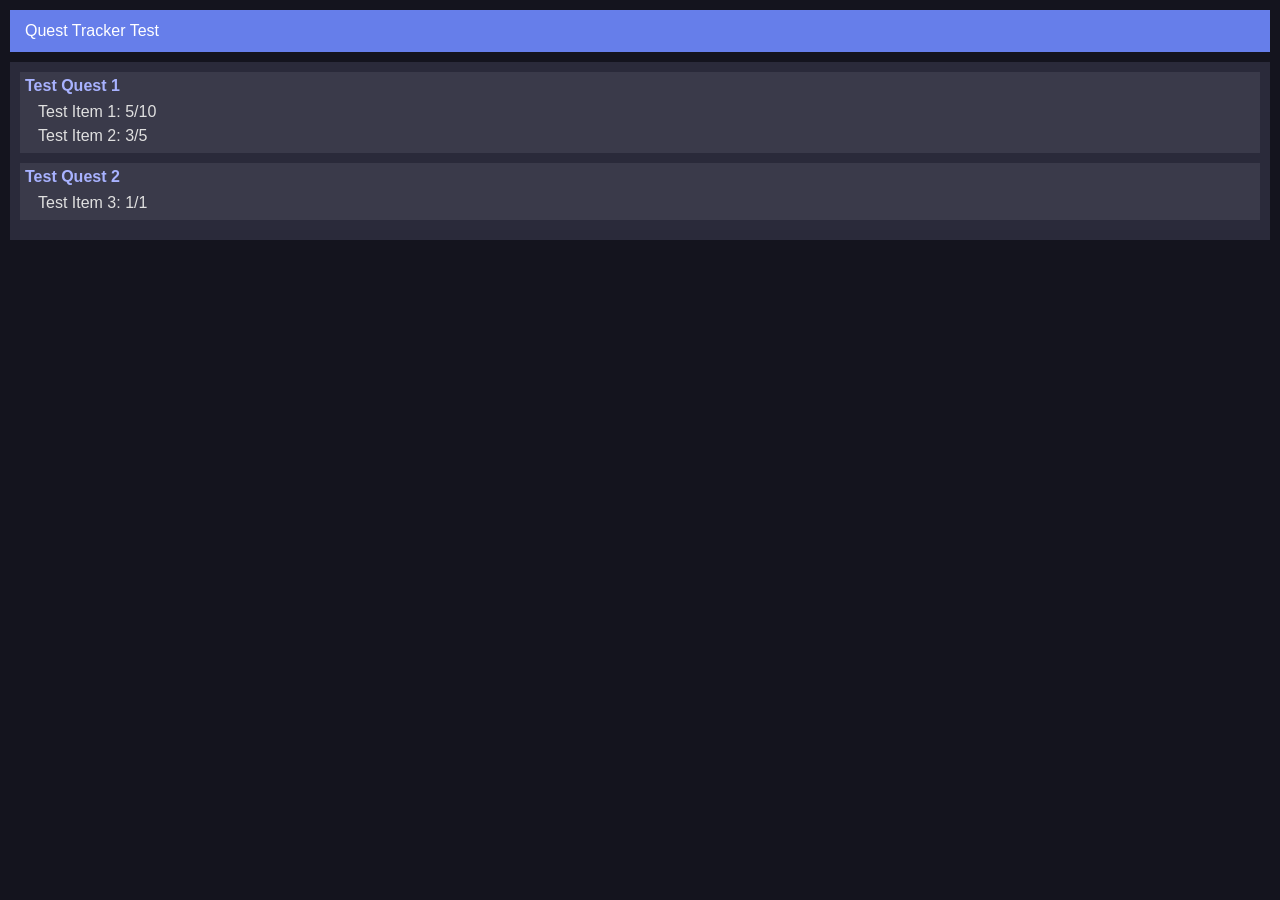
<file: templates/overlay-test.html>
<!DOCTYPE html>
<html lang="en">
<head>
    <meta charset="UTF-8">
    <meta name="viewport" content="width=device-width, initial-scale=1.0">
    <title>Quest Tracker Overlay Test</title>
    <style>
        * {
            margin: 0;
            padding: 0;
            box-sizing: border-box;
        }

        body {
            font-family: Arial, sans-serif;
            background: #14141e;
            color: #ffffff;
            padding: 10px;
        }

        .header {
            background: #667eea;
            padding: 12px 15px;
            margin-bottom: 10px;
        }

        .content {
            padding: 10px;
            background: #2a2a3a;
            color: #ffffff;
        }

        .quest {
            margin-bottom: 10px;
            padding: 5px;
            background: #3a3a4a;
        }

        .quest-name {
            color: #a8b2ff;
            font-weight: bold;
            margin-bottom: 5px;
        }

        .item {
            color: #e0e0e0;
            padding: 3px;
            margin-left: 10px;
        }
    </style>
</head>
<body>
    <div class="header">
        Quest Tracker Test
    </div>

    <div class="content" id="content">
        <div class="quest">
            <div class="quest-name">Test Quest 1</div>
            <div class="item">Test Item 1: 5/10</div>
            <div class="item">Test Item 2: 3/5</div>
        </div>
        <div class="quest">
            <div class="quest-name">Test Quest 2</div>
            <div class="item">Test Item 3: 1/1</div>
        </div>
    </div>

    <script>
        console.log("Overlay test loaded");
        console.log("Content div:", document.getElementById('content'));
        console.log("Content HTML:", document.getElementById('content').innerHTML);
    </script>
</body>
</html>
</file>
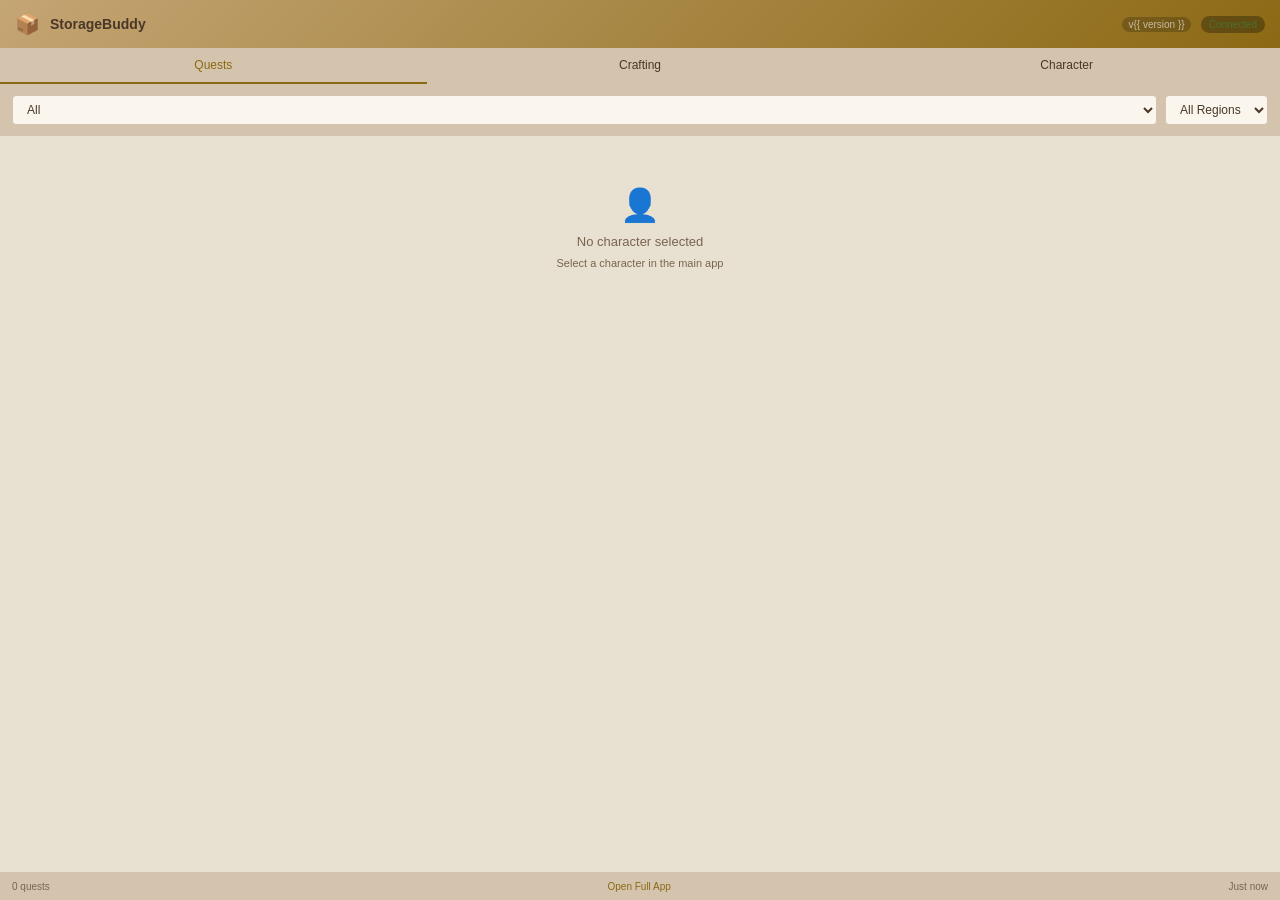
<file: templates/overlay.html>
<!DOCTYPE html>
<html lang="en">
<head>
    <meta charset="UTF-8">
    <meta name="viewport" content="width=device-width, initial-scale=1.0">
    <title>StorageBuddy Overlay</title>
    <link rel="stylesheet" href="/static/themes.css">
    <style>
        * {
            margin: 0;
            padding: 0;
            box-sizing: border-box;
        }

        html, body {
            height: 100%;
            margin: 0;
        }

        body {
            font-family: 'Segoe UI', Tahoma, Geneva, Verdana, sans-serif;
            background: var(--bg-page);
            color: var(--text-primary);
            padding: 0;
            min-width: 320px;
            min-height: 400px;
            display: flex;
            flex-direction: column;
        }

        .container {
            background: var(--bg-page);
            overflow: hidden;
            display: flex;
            flex-direction: column;
            flex: 1;
            min-height: 0;
        }

        .header {
            background: linear-gradient(135deg, var(--bg-gradient-1) 0%, var(--bg-gradient-2) 100%);
            padding: 12px 15px;
            display: flex;
            align-items: center;
            gap: 10px;
            flex-shrink: 0;
        }

        .header-icon {
            font-size: 20px;
        }

        .header-title {
            font-size: 14px;
            font-weight: 600;
            flex: 1;
        }

        .header-version {
            font-size: 10px;
            color: rgba(255, 255, 255, 0.6);
            padding: 2px 6px;
            background: rgba(0, 0, 0, 0.2);
            border-radius: 8px;
        }

        .connection-status {
            font-size: 10px;
            padding: 3px 8px;
            border-radius: 10px;
            background: rgba(0,0,0,0.3);
        }

        .connection-status.connected {
            color: var(--success);
        }

        .connection-status.disconnected {
            color: var(--danger);
        }

        .tabs {
            display: flex;
            background: var(--overlay-controls-bg);
            border-bottom: 1px solid var(--border-color);
            flex-shrink: 0;
        }

        .tab-btn {
            flex: 1;
            padding: 10px;
            background: none;
            border: none;
            color: var(--overlay-tab-text);
            font-size: 12px;
            cursor: pointer;
            transition: all 0.2s;
            border-bottom: 2px solid transparent;
        }

        .tab-btn:hover {
            color: var(--overlay-tab-hover);
            background: var(--overlay-item-bg);
        }

        .tab-btn.active {
            color: var(--accent);
            border-bottom-color: var(--accent);
        }

        .controls {
            padding: 10px 12px;
            background: var(--overlay-controls-bg);
            border-bottom: 1px solid var(--border-color);
            display: flex;
            gap: 8px;
            align-items: center;
            flex-shrink: 0;
        }

        .view-selector {
            flex: 1;
            background: var(--overlay-input-bg);
            border: 1px solid var(--border-color);
            border-radius: 4px;
            color: var(--text-primary);
            padding: 6px 10px;
            font-size: 12px;
            cursor: pointer;
            outline: none;
        }

        .view-selector option {
            background: var(--overlay-input-bg);
            color: var(--text-primary);
        }

        .region-selector {
            background: var(--overlay-input-bg);
            border: 1px solid var(--border-color);
            border-radius: 4px;
            color: var(--text-primary);
            padding: 6px 10px;
            font-size: 12px;
            cursor: pointer;
            outline: none;
            min-width: 100px;
        }

        .region-selector option {
            background: var(--overlay-input-bg);
            color: var(--text-primary);
        }

        .content {
            padding: 10px;
            flex: 1;
            overflow-y: auto;
            background: var(--overlay-content-bg);
            min-height: 0;
        }

        .content::-webkit-scrollbar {
            width: 6px;
        }

        .content::-webkit-scrollbar-track {
            background: var(--overlay-item-bg);
            border-radius: 3px;
        }

        .content::-webkit-scrollbar-thumb {
            background: var(--accent);
            opacity: 0.5;
            border-radius: 3px;
        }

        /* Quest styles */
        .quest-group {
            margin-bottom: 12px;
            background: var(--overlay-item-bg);
            border-radius: 6px;
            padding: 10px;
            border-left: 3px solid var(--accent);
        }

        .quest-group.ready {
            border-left-color: var(--success);
            background: var(--success-light);
        }

        .quest-group.buyable {
            border-left-color: var(--warning);
            background: var(--warning-light);
        }

        .quest-group.needs-favor {
            border-left-color: var(--favor);
            background: var(--favor-light);
        }

        .quest-group.craftable {
            border-left-color: #17a2b8;
            background: rgba(23, 162, 184, 0.1);
        }

        .quest-name {
            font-size: 13px;
            font-weight: 600;
            color: var(--text-secondary);
            margin-bottom: 8px;
        }

        .item-list {
            display: flex;
            flex-direction: column;
            gap: 4px;
        }

        .item {
            display: flex;
            flex-wrap: wrap;
            justify-content: space-between;
            align-items: center;
            padding: 6px 8px;
            background: var(--overlay-item-bg);
            border-radius: 4px;
            font-size: 12px;
        }

        .item.completed {
            background: var(--success-light);
        }

        .item-name {
            flex: 1;
            color: var(--overlay-item-text);
            min-width: 120px;
        }

        .item.completed .item-name {
            color: var(--success);
        }

        .item-progress {
            font-weight: 600;
            color: var(--warning);
            font-size: 11px;
        }

        .item.completed .item-progress {
            color: var(--success);
        }

        .item-details {
            width: 100%;
            font-size: 10px;
            color: var(--accent);
            margin-top: 4px;
            padding-top: 4px;
            border-top: 1px solid var(--border-color);
        }

        .vendor-info {
            color: var(--warning);
            font-size: 10px;
        }

        .vendor-info.needs-favor {
            color: var(--favor);
        }

        .source-info {
            color: var(--accent);
            font-size: 10px;
        }

        .wiki-link {
            color: var(--accent);
            text-decoration: underline;
            margin-left: 4px;
        }

        .wiki-link:hover {
            color: var(--warning);
        }

        .craft-info {
            color: #17a2b8;
            font-size: 10px;
            margin-top: 2px;
        }

        .craft-info.no-skill {
            color: #6c757d;
        }

        /* Recipe/Crafting styles */
        .recipe-group {
            margin-bottom: 10px;
            background: var(--overlay-item-bg);
            border-radius: 6px;
            padding: 10px;
            border-left: 3px solid var(--accent);
        }

        .recipe-group.ready {
            border-left-color: var(--success);
            background: var(--success-light);
        }

        .recipe-group.buyable {
            border-left-color: var(--warning);
            background: var(--warning-light);
        }

        .recipe-group.needs-favor {
            border-left-color: var(--favor);
            background: var(--favor-light);
        }

        .recipe-header {
            display: flex;
            justify-content: space-between;
            align-items: center;
            margin-bottom: 6px;
        }

        .recipe-name {
            font-size: 13px;
            font-weight: 600;
            color: var(--text-secondary);
        }

        .recipe-qty {
            font-size: 11px;
            color: var(--accent);
            background: var(--accent-light);
            padding: 2px 8px;
            border-radius: 10px;
        }

        .recipe-skill {
            font-size: 10px;
            color: var(--text-muted);
        }

        /* Shopping cart styles */
        .shopping-item {
            margin-bottom: 10px;
            background: var(--overlay-item-bg);
            border-radius: 6px;
            padding: 10px;
            border-left: 3px solid var(--accent);
        }

        .shopping-item.buyable {
            border-left-color: var(--warning);
            background: var(--warning-light);
        }

        .shopping-header {
            display: flex;
            justify-content: space-between;
            align-items: center;
            margin-bottom: 6px;
        }

        .shopping-header .item-name {
            font-size: 13px;
            font-weight: 600;
            color: var(--text-secondary);
        }

        .shopping-header .item-progress {
            font-size: 11px;
            color: var(--danger);
            font-weight: 600;
        }

        .item-recipes {
            font-size: 10px;
            color: var(--text-muted);
            margin-top: 4px;
            font-style: italic;
        }

        .shopping-summary {
            display: flex;
            justify-content: space-between;
            align-items: center;
            padding: 8px 12px;
            margin-bottom: 10px;
            background: var(--warning-light);
            border-radius: 6px;
            font-size: 12px;
            font-weight: 600;
            color: var(--warning);
        }

        .shopping-total {
            color: var(--warning);
        }

        /* Empty/Error states */
        .empty-state {
            text-align: center;
            padding: 40px 20px;
            color: var(--text-muted);
            font-size: 13px;
        }

        .empty-state-icon {
            font-size: 32px;
            margin-bottom: 10px;
        }

        .empty-state-hint {
            font-size: 11px;
            margin-top: 8px;
            color: var(--text-muted);
        }

        .error-state {
            text-align: center;
            padding: 30px 20px;
            color: var(--danger);
            font-size: 12px;
            line-height: 1.5;
        }

        /* Character panel styles */
        .character-header {
            padding: 10px;
            background: var(--overlay-item-bg);
            border-radius: 6px;
            margin-bottom: 10px;
            text-align: center;
        }

        .character-name {
            font-size: 16px;
            font-weight: 600;
            color: var(--text-secondary);
        }

        .section-header {
            font-size: 12px;
            font-weight: 600;
            color: var(--accent);
            padding: 8px 10px;
            background: var(--overlay-item-bg);
            border-radius: 6px 6px 0 0;
            margin-top: 10px;
            display: flex;
            justify-content: space-between;
            align-items: center;
        }

        .section-header:first-child {
            margin-top: 0;
        }

        .section-count {
            font-size: 10px;
            color: var(--text-muted);
            font-weight: normal;
        }

        .skill-list, .favor-list {
            background: var(--overlay-item-bg);
            border-radius: 0 0 6px 6px;
            padding: 6px;
        }

        .skill-item, .favor-item {
            display: flex;
            justify-content: space-between;
            align-items: center;
            padding: 6px 8px;
            border-radius: 4px;
            font-size: 12px;
        }

        .skill-item:hover, .favor-item:hover {
            background: var(--overlay-content-bg);
        }

        .skill-name, .favor-npc {
            color: var(--overlay-item-text);
            flex: 1;
        }

        .skill-level {
            font-weight: 600;
            color: var(--accent);
            min-width: 40px;
            text-align: right;
        }

        .skill-level .bonus {
            color: var(--success);
            font-size: 10px;
        }

        .favor-level {
            font-weight: 600;
            font-size: 11px;
            padding: 2px 8px;
            border-radius: 10px;
            text-align: center;
            min-width: 80px;
        }

        .favor-level.neutral { background: var(--overlay-content-bg); color: var(--text-muted); }
        .favor-level.comfortable { background: #e8f5e9; color: #2e7d32; }
        .favor-level.friends { background: #e3f2fd; color: #1565c0; }
        .favor-level.close-friends { background: #e1f5fe; color: #0277bd; }
        .favor-level.best-friends { background: #f3e5f5; color: #7b1fa2; }
        .favor-level.like-family { background: #fce4ec; color: #c2185b; }
        .favor-level.soul-mates { background: #fff3e0; color: #e65100; }

        /* Dark theme favor colors */
        [data-theme="dark"] .favor-level.comfortable { background: rgba(76, 175, 80, 0.2); color: #81c784; }
        [data-theme="dark"] .favor-level.friends { background: rgba(33, 150, 243, 0.2); color: #64b5f6; }
        [data-theme="dark"] .favor-level.close-friends { background: rgba(3, 169, 244, 0.2); color: #4fc3f7; }
        [data-theme="dark"] .favor-level.best-friends { background: rgba(156, 39, 176, 0.2); color: #ba68c8; }
        [data-theme="dark"] .favor-level.like-family { background: rgba(233, 30, 99, 0.2); color: #f06292; }
        [data-theme="dark"] .favor-level.soul-mates { background: rgba(255, 152, 0, 0.2); color: #ffb74d; }

        /* High contrast accessibility theme */
        [data-theme="high-contrast"] .favor-level.comfortable { background: #003300; color: #00ff00; border: 1px solid #00ff00; }
        [data-theme="high-contrast"] .favor-level.friends { background: #001144; color: #00aaff; border: 1px solid #00aaff; }
        [data-theme="high-contrast"] .favor-level.close-friends { background: #002255; color: #00ccff; border: 1px solid #00ccff; }
        [data-theme="high-contrast"] .favor-level.best-friends { background: #330044; color: #ff66ff; border: 1px solid #ff66ff; }
        [data-theme="high-contrast"] .favor-level.like-family { background: #440022; color: #ff88aa; border: 1px solid #ff88aa; }
        [data-theme="high-contrast"] .favor-level.soul-mates { background: #442200; color: #ffaa00; border: 1px solid #ffaa00; }

        [data-theme="high-contrast"] .quest-item,
        [data-theme="high-contrast"] .recipe-item,
        [data-theme="high-contrast"] .material-item {
            font-weight: 600;
            border: 2px solid var(--border-color);
            font-size: 13px;
        }

        [data-theme="high-contrast"] .quest-name {
            font-weight: 700;
            font-size: 14px;
        }

        [data-theme="high-contrast"] .tab-btn {
            font-weight: 700;
            border: 2px solid var(--border-color);
        }

        [data-theme="high-contrast"] .tab-btn.active {
            border-color: #ffff00;
        }

        [data-theme="high-contrast"] .status-have { color: #00ff00 !important; }
        [data-theme="high-contrast"] .status-buy { color: #ffaa00 !important; }
        [data-theme="high-contrast"] .status-favor { color: #ff66ff !important; }
        [data-theme="high-contrast"] .status-gather { color: #00ccff !important; }

        .search-box {
            width: 100%;
            background: var(--overlay-input-bg);
            border: 1px solid var(--border-color);
            border-radius: 4px;
            color: var(--text-primary);
            padding: 6px 10px;
            font-size: 12px;
            outline: none;
        }

        .search-box::placeholder {
            color: var(--text-muted);
        }

        .status-bar {
            padding: 8px 12px;
            background: var(--overlay-controls-bg);
            border-top: 1px solid var(--border-color);
            font-size: 10px;
            color: var(--text-muted);
            display: flex;
            justify-content: space-between;
            flex-shrink: 0;
        }

        .open-app-link {
            color: var(--accent);
            text-decoration: none;
            cursor: pointer;
        }

        .open-app-link:hover {
            text-decoration: underline;
        }

        /* Tooltip styles */
        .quest-group {
            position: relative;
        }

        .quest-tooltip {
            display: none;
            position: absolute;
            z-index: 1000;
            background: var(--bg-card);
            border: 1px solid var(--border-color);
            border-radius: 6px;
            padding: 10px 12px;
            box-shadow: 0 4px 12px rgba(0, 0, 0, 0.3);
            font-size: 11px;
            line-height: 1.5;
            max-width: 350px;
            min-width: 200px;
            left: 0;
            top: 100%;
            margin-top: 4px;
        }

        .quest-group:hover .quest-tooltip {
            display: block;
        }

        .tooltip-section {
            margin-bottom: 6px;
        }

        .tooltip-section:last-child {
            margin-bottom: 0;
        }

        .tooltip-label {
            font-weight: 600;
            color: var(--text-secondary);
            margin-bottom: 2px;
        }

        .tooltip-value {
            color: var(--text-primary);
        }

        .tooltip-locations {
            color: var(--accent);
        }

        .tooltip-status {
            padding: 4px 8px;
            border-radius: 4px;
            display: inline-block;
        }

        .tooltip-status.ready {
            background: var(--success-light);
            color: var(--success);
        }

        .tooltip-status.buyable {
            background: var(--warning-light);
            color: var(--warning);
        }

        .tooltip-status.needs-favor {
            background: var(--favor-light);
            color: var(--favor);
        }

        .tooltip-status.gathering {
            background: var(--overlay-item-bg);
            color: var(--text-muted);
        }
    </style>
</head>
<body>
    <div class="container">
        <div class="header">
            <span class="header-icon">📦</span>
            <span class="header-title">StorageBuddy</span>
            <span class="header-version">v{{ version }}</span>
            <span class="connection-status" id="connectionStatus">Connected</span>
        </div>

        <div class="tabs">
            <button class="tab-btn active" id="questsTab" data-tab="quests">Quests</button>
            <button class="tab-btn" id="craftingTab" data-tab="crafting">Crafting</button>
            <button class="tab-btn" id="characterTab" data-tab="character">Character</button>
        </div>

        <div class="controls" id="questControls">
            <select class="view-selector" id="viewSelector">
                <option value="all">All</option>
                <option value="ready">Ready</option>
                <option value="pinned">Pinned</option>
            </select>
            <select class="region-selector" id="regionSelector">
                <option value="">All Regions</option>
            </select>
        </div>

        <div class="controls" id="craftingControls" style="display: none;">
            <select class="view-selector" id="craftingViewSelector">
                <option value="pinned">Pinned</option>
                <option value="ready">Ready</option>
            </select>
        </div>

        <div class="controls" id="characterControls" style="display: none;">
            <select class="view-selector" id="characterViewSelector">
                <option value="skills">Skills</option>
                <option value="favor">NPC Favor</option>
                <option value="both">Both</option>
            </select>
            <input type="text" class="search-box" id="characterSearch" placeholder="Search...">
        </div>

        <div class="content" id="content">
            <div class="empty-state">
                <div class="empty-state-icon">📋</div>
                <p>Loading...</p>
            </div>
        </div>

        <div class="status-bar">
            <span id="itemCount">0 items</span>
            <a href="/" target="_blank" class="open-app-link">Open Full App</a>
            <span id="lastUpdate">Just now</span>
        </div>
    </div>

    <script>
        // Storage icon utility
        function getStorageIcon(location) {
            const loc = location.toLowerCase();
            if (loc.includes('dream')) return '💤';
            if (loc.includes('saddlebag')) return '🎒';
            if (loc.includes('community')) return '🏠';
            return '🏦';
        }

        function getStorageShortName(location) {
            const loc = location.toLowerCase();
            if (loc.includes('saddlebag')) return 'Saddlebag';
            if (loc.includes('dream')) return 'Dream';
            if (loc.includes('community')) return 'Community';
            return location;
        }

        // Format storage location with character name, bolding active character
        function formatLocationWithCharacter(location, count, activeChar) {
            // Parse "CharName: Location" format
            const colonIndex = location.indexOf(': ');
            if (colonIndex === -1) {
                // No character prefix, just return as-is
                const icon = getStorageIcon(location);
                return `${icon} ${location}: ${count}`;
            }

            const charName = location.substring(0, colonIndex);
            const locName = location.substring(colonIndex + 2);
            const icon = getStorageIcon(locName);

            // Bold the active character's entries
            if (activeChar && charName === activeChar) {
                return `${icon} <strong>${charName}</strong>: ${count}`;
            } else {
                return `${icon} ${charName}: ${count}`;
            }
        }

        // Generate tooltip HTML for a quest
        function generateQuestTooltip(quest, isCompletable, isPurchasable, needsFavor) {
            let tooltipHtml = '';

            // Status section
            let statusClass = 'gathering';
            let statusText = 'Gathering items...';
            if (isCompletable) {
                statusClass = 'ready';
                statusText = '✓ Ready to turn in';
            } else if (isPurchasable) {
                statusClass = 'buyable';
                statusText = '🛒 Can purchase items';
            } else if (needsFavor) {
                statusClass = 'needs-favor';
                statusText = '⭐ Needs more favor';
            }
            tooltipHtml += `<div class="tooltip-section"><span class="tooltip-status ${statusClass}">${statusText}</span></div>`;

            // Turn-in NPC
            if (quest.turn_in_npc) {
                tooltipHtml += `<div class="tooltip-section"><div class="tooltip-label">Turn in to:</div><div class="tooltip-value">📍 ${escapeHtml(quest.turn_in_npc)} (${escapeHtml(quest.location)})</div></div>`;
            }

            // Item locations summary
            const locationSummary = [];
            for (const item of quest.items) {
                if (item.storage_locations && Object.keys(item.storage_locations).length > 0) {
                    for (const [loc, count] of Object.entries(item.storage_locations)) {
                        locationSummary.push(`${loc} (${count})`);
                    }
                }
            }
            if (locationSummary.length > 0) {
                tooltipHtml += `<div class="tooltip-section"><div class="tooltip-label">Retrieve from:</div><div class="tooltip-locations">${locationSummary.join(', ')}</div></div>`;
            }

            return tooltipHtml;
        }

        // Aggregate materials across recipes (shared by pinned and ready views)
        function aggregateMaterials(recipes) {
            const aggregated = {};
            for (const recipe of recipes) {
                for (const mat of recipe.materials) {
                    if (!aggregated[mat.name]) {
                        aggregated[mat.name] = {
                            name: mat.name,
                            need: 0,
                            have: 0,
                            in_inventory: mat.in_inventory || 0,
                            in_storage: mat.in_storage || 0,
                            storage_locations: mat.storage_locations || {},
                            vendor_info: mat.vendor_info,
                            needs_favor: mat.needs_favor,
                            recipes: []
                        };
                    }
                    aggregated[mat.name].need += mat.need;
                    const totalHave = (mat.in_inventory || 0) + (mat.in_storage || 0);
                    aggregated[mat.name].have = totalHave;
                    aggregated[mat.name].recipes.push(`${recipe.name} (×${recipe.quantity})`);
                }
            }
            return aggregated;
        }

        // Theme Management - synced with main page
        function loadTheme() {
            const savedTheme = localStorage.getItem('storagebuddy-theme') || 'sepia';
            document.documentElement.setAttribute('data-theme', savedTheme);
        }

        // Sync theme from main window via storage event (replaces polling)
        function syncTheme() {
            const savedTheme = localStorage.getItem('storagebuddy-theme') || 'sepia';
            if (document.documentElement.getAttribute('data-theme') !== savedTheme) {
                document.documentElement.setAttribute('data-theme', savedTheme);
            }
        }

        // Sync pinned quests from main window
        function syncPinnedQuests() {
            const savedPinned = JSON.parse(localStorage.getItem('pinnedQuests') || '[]');
            const newPinned = new Set(savedPinned);
            // Check if pinned quests changed
            if (newPinned.size !== pinnedQuests.size || [...newPinned].some(q => !pinnedQuests.has(q))) {
                pinnedQuests = newPinned;
                if (currentTab === 'quests' && currentView === 'pinned') {
                    renderFilteredQuests();
                }
            }
        }

        // Load theme immediately
        loadTheme();

        // Use storage event listener instead of polling (fires when another tab changes localStorage)
        window.addEventListener('storage', (e) => {
            if (e.key === 'storagebuddy-theme') {
                syncTheme();
            } else if (e.key === 'pinnedQuests') {
                syncPinnedQuests();
            } else if (e.key === 'pinnedRecipes') {
                // Trigger data reload when recipes are pinned/unpinned
                loadData();
            } else if (e.key === 'storagebuddy-character') {
                // Sync character selection from main page
                selectedCharacter = e.newValue || null;
                loadData();
            }
        });

        let currentTab = 'quests';
        let currentView = 'all';
        let currentRegion = '';
        let craftingView = 'pinned';  // Default to 'pinned' to match first dropdown option
        let characterView = 'skills';
        let characterSearch = '';
        let lastUpdateTime = Date.now();
        let isConnected = true;
        let allQuests = [];
        let allRecipes = [];
        let characterData = null;
        // Pinned quests - synced from main window
        let pinnedQuests = new Set(JSON.parse(localStorage.getItem('pinnedQuests') || '[]'));
        // Selected character - synced from main window
        let selectedCharacter = localStorage.getItem('storagebuddy-character') || null;

        // Load saved preferences from localStorage
        const savedPrefs = JSON.parse(localStorage.getItem('overlayPrefs') || '{}');
        if (savedPrefs.tab) currentTab = savedPrefs.tab;
        if (savedPrefs.view) currentView = savedPrefs.view;
        if (savedPrefs.region) currentRegion = savedPrefs.region;
        if (savedPrefs.craftingView) craftingView = savedPrefs.craftingView;
        if (savedPrefs.characterView) characterView = savedPrefs.characterView;

        function savePrefs() {
            localStorage.setItem('overlayPrefs', JSON.stringify({
                tab: currentTab,
                view: currentView,
                region: currentRegion,
                craftingView: craftingView,
                characterView: characterView
            }));
        }

        // Tab switching
        document.querySelectorAll('.tab-btn').forEach(btn => {
            btn.addEventListener('click', (e) => {
                const tab = e.target.dataset.tab;
                switchTab(tab);
                savePrefs();
            });
        });

        function switchTab(tab) {
            currentTab = tab;

            document.querySelectorAll('.tab-btn').forEach(btn => {
                btn.classList.toggle('active', btn.dataset.tab === tab);
            });

            document.getElementById('questControls').style.display = tab === 'quests' ? 'flex' : 'none';
            document.getElementById('craftingControls').style.display = tab === 'crafting' ? 'flex' : 'none';
            document.getElementById('characterControls').style.display = tab === 'character' ? 'flex' : 'none';

            loadData();
        }

        // View selector change
        document.getElementById('viewSelector').addEventListener('change', (e) => {
            currentView = e.target.value;
            savePrefs();
            loadData();
        });

        // Region selector change
        document.getElementById('regionSelector').addEventListener('change', (e) => {
            currentRegion = e.target.value;
            savePrefs();
            renderFilteredQuests();
        });

        // Crafting view selector change
        document.getElementById('craftingViewSelector').addEventListener('change', (e) => {
            craftingView = e.target.value;
            savePrefs();
            // Must reload data since pinned and ready use different API endpoints
            loadCraftingData();
        });

        // Character view selector change
        document.getElementById('characterViewSelector').addEventListener('change', (e) => {
            characterView = e.target.value;
            savePrefs();
            renderCharacterView();
        });

        // Character search input
        document.getElementById('characterSearch').addEventListener('input', (e) => {
            characterSearch = e.target.value.toLowerCase();
            renderCharacterView();
        });

        // HTML entity map for escapeHtml (avoids creating DOM element per call)
        const _htmlEscapeMap = {
            '&': '&amp;',
            '<': '&lt;',
            '>': '&gt;',
            '"': '&quot;',
            "'": '&#39;'
        };
        const _htmlEscapeRegex = /[&<>"']/g;

        function escapeHtml(text) {
            if (typeof text !== 'string') return '';
            return text.replace(_htmlEscapeRegex, char => _htmlEscapeMap[char]);
        }

        function updateRegionSelector(quests) {
            const regionSelector = document.getElementById('regionSelector');
            const regions = [...new Set(quests.map(q => q.location).filter(Boolean))].sort();

            const currentSelection = regionSelector.value;

            regionSelector.innerHTML = '<option value="">All Regions</option>';
            regions.forEach(region => {
                const option = document.createElement('option');
                option.value = region;
                option.textContent = region;
                regionSelector.appendChild(option);
            });

            if (currentRegion && regions.includes(currentRegion)) {
                regionSelector.value = currentRegion;
            } else if (currentSelection && regions.includes(currentSelection)) {
                regionSelector.value = currentSelection;
            }
        }

        async function loadData() {
            const content = document.getElementById('content');
            const statusEl = document.getElementById('connectionStatus');

            // Always re-read character from localStorage on each refresh
            // (storage event doesn't fire for same-tab changes, and popup may miss events)
            const storedCharacter = localStorage.getItem('storagebuddy-character') || null;
            if (storedCharacter !== selectedCharacter) {
                selectedCharacter = storedCharacter;
            }

            try {
                if (currentTab === 'quests') {
                    await loadQuestData();
                } else if (currentTab === 'crafting') {
                    await loadCraftingData();
                } else if (currentTab === 'character') {
                    await loadCharacterData();
                }

                isConnected = true;
                statusEl.textContent = 'Connected';
                statusEl.className = 'connection-status connected';

                lastUpdateTime = Date.now();
                updateTimestamp();
            } catch (error) {
                console.error('Error loading data:', error);
                isConnected = false;
                statusEl.textContent = 'Disconnected';
                statusEl.className = 'connection-status disconnected';

                content.innerHTML = `
                    <div class="error-state">
                        <div style="font-size: 24px; margin-bottom: 10px;">⚠️</div>
                        Cannot connect to StorageBuddy
                    </div>
                `;
            }
        }

        async function loadQuestData() {
            const content = document.getElementById('content');

            // Require character to be selected (sync with main page behavior)
            if (!selectedCharacter) {
                allQuests = [];
                content.innerHTML = `
                    <div class="empty-state">
                        <div class="empty-state-icon">👤</div>
                        <p>No character selected</p>
                        <p class="empty-state-hint">Select a character in the main app</p>
                    </div>
                `;
                document.getElementById('itemCount').textContent = '0 quests';
                return;
            }

            // Fetch active quests with character filter
            const charParam = `&character=${encodeURIComponent(selectedCharacter)}`;
            const response = await fetch(`/api/overlay_data?view=active${charParam}`);

            if (!response.ok) throw new Error('Server not responding');

            const data = await response.json();
            allQuests = data.data?.quests || [];
            renderFilteredQuests();
        }

        function renderFilteredQuests() {
            const content = document.getElementById('content');
            let quests = allQuests;

            // Filter by view type first (before region filter)
            if (currentView === 'pinned') {
                quests = quests.filter(q => pinnedQuests.has(q.internal_name));
            } else if (currentView === 'ready') {
                // Ready = completable OR purchasable (using server-determined flags)
                // This matches the main page's logic exactly
                quests = quests.filter(q => q.is_completable || q.is_purchasable);
            }

            // Update region selector with regions from current view-filtered quests
            updateRegionSelector(quests);

            // Filter by region
            if (currentRegion) {
                quests = quests.filter(q => q.location === currentRegion);
            }

            if (quests.length === 0) {
                let emptyMessage;
                if (currentView === 'pinned') {
                    emptyMessage = 'No pinned quests. Pin quests from the main app.';
                } else if (currentView === 'ready') {
                    emptyMessage = 'No quests ready to complete';
                } else if (currentRegion) {
                    emptyMessage = `No quests in ${currentRegion}`;
                } else {
                    emptyMessage = 'No active quests with items';
                }
                content.innerHTML = `
                    <div class="empty-state">
                        <div class="empty-state-icon">📋</div>
                        <p>${emptyMessage}</p>
                    </div>
                `;
                document.getElementById('itemCount').textContent = '0 quests';
                return;
            }

            const questsHtml = quests.map(quest => {
                // Use server-provided flags for consistent styling with main page
                const isCompletable = quest.is_completable;
                const isPurchasable = quest.is_purchasable && !quest.is_completable;
                // Craftable = can craft missing items with current skills (still compute client-side)
                const isCraftable = !isCompletable && !isPurchasable && quest.items.some(item =>
                    item.have < item.need && item.is_craftable && item.recipe?.has_skill
                );
                // Needs favor = has vendor but NO character has enough favor
                const needsFavor = !isCompletable && !isPurchasable && !isCraftable && quest.items.some(item =>
                    item.needs_favor && (!item.favor_check || !item.favor_check.can_buy)
                );
                let questClass = 'quest-group';
                if (isCompletable) questClass = 'quest-group ready';
                else if (isPurchasable) questClass = 'quest-group buyable';
                else if (isCraftable) questClass = 'quest-group craftable';
                else if (needsFavor) questClass = 'quest-group needs-favor';

                const itemsHtml = quest.items.map(item => {
                    const isCompleted = item.have >= item.need;
                    const itemClass = isCompleted ? 'item completed' : 'item';

                    let detailsHtml = '';
                    const total = (item.in_inventory || 0) + (item.in_storage || 0);
                    if (total > 0) {
                        let locationParts = [];
                        // Storage locations now include "CharName: Inventory" entries
                        if (item.storage_locations) {
                            for (const [location, count] of Object.entries(item.storage_locations)) {
                                locationParts.push(formatLocationWithCharacter(location, count, selectedCharacter));
                            }
                        }
                        if (locationParts.length > 0) {
                            detailsHtml += `<div class="item-details">${locationParts.join(' • ')}</div>`;
                        }
                    }
                    // Show craftable info if item is craftable and not completed
                    if (item.is_craftable && !isCompleted && item.recipe) {
                        const recipe = item.recipe;
                        const skillClass = recipe.has_skill ? 'craft-info' : 'craft-info no-skill';
                        const skillInfo = recipe.has_skill
                            ? `${recipe.skill} ${recipe.level}`
                            : `${recipe.skill} ${recipe.level} (need +${recipe.skill_gap})`;
                        detailsHtml += `<div class="${skillClass}">🔨 ${escapeHtml(recipe.name)} - ${skillInfo}</div>`;
                    }
                    // Always show source - where to get more of this item
                    if (item.vendor_info) {
                        // Check if another character can buy (multi-character favor)
                        if (item.needs_favor && item.favor_check && item.favor_check.can_buy) {
                            // Another character has the favor to buy
                            const buyer = item.favor_check.buyer;
                            const buyerFavor = item.favor_check.buyer_favor;
                            const vendorName = item.favor_check.vendor_name;
                            detailsHtml += `<div class="vendor-info">🛒 ${escapeHtml(buyer)} can buy (${escapeHtml(buyerFavor)} with ${escapeHtml(vendorName)})</div>`;
                        } else {
                            const vendorClass = item.needs_favor ? 'vendor-info needs-favor' : 'vendor-info';
                            detailsHtml += `<div class="${vendorClass}">🛒 ${escapeHtml(item.vendor_info)}</div>`;
                        }
                    } else if (!item.is_craftable) {
                        // Not craftable, not buyable - must be gathered, show wiki link
                        const wikiUrl = `https://wiki.projectgorgon.com/wiki/Special:Search?search=${encodeURIComponent(item.name)}`;
                        detailsHtml += `<div class="source-info">🔍 Gather <a href="${wikiUrl}" target="_blank" class="wiki-link">📖 Wiki</a></div>`;
                    }

                    return `
                        <div class="${itemClass}">
                            <span class="item-name">${escapeHtml(item.name)}</span>
                            <span class="item-progress">${item.have}/${item.need}</span>
                            ${detailsHtml}
                        </div>
                    `;
                }).join('');

                // Generate tooltip HTML
                const tooltipHtml = generateQuestTooltip(quest, isCompletable, isPurchasable, needsFavor);

                return `
                    <div class="${questClass}">
                        <div class="quest-name">${escapeHtml(quest.name)}</div>
                        <div class="item-list">${itemsHtml}</div>
                        <div class="quest-tooltip">${tooltipHtml}</div>
                    </div>
                `;
            }).join('');

            content.innerHTML = questsHtml;
            document.getElementById('itemCount').textContent = `${quests.length} quest${quests.length !== 1 ? 's' : ''}`;
        }

        async function loadCraftingData() {
            // Use different endpoints for pinned vs ready views
            const endpoint = craftingView === 'ready' ? '/api/ready_recipes' : '/api/shopping_list';
            const response = await fetch(endpoint);

            if (!response.ok) throw new Error('Server not responding');

            const data = await response.json();
            allRecipes = data.recipes || data.data?.recipes || [];

            // For pinned view: if server returns empty but we have pins in localStorage,
            // sync localStorage to server (handles server restart scenario)
            if (craftingView === 'pinned' && allRecipes.length === 0) {
                const localPins = JSON.parse(localStorage.getItem('recipeQuantities') || '{}');
                if (Object.keys(localPins).length > 0) {
                    console.log('Server has no pins, syncing from localStorage...');
                    await syncLocalPinsToServer(localPins);
                    // Reload data after sync
                    const retryResponse = await fetch('/api/shopping_list');
                    if (retryResponse.ok) {
                        const retryData = await retryResponse.json();
                        allRecipes = retryData.recipes || retryData.data?.recipes || [];
                    }
                }
            }

            renderCraftingView();
        }

        /**
         * Sync localStorage pinned recipes to server.
         * Used when overlay detects server has no pins but localStorage does.
         */
        async function syncLocalPinsToServer(localPins) {
            try {
                // Build recipe data in the format the server expects
                const recipes = {};
                for (const [recipeId, qty] of Object.entries(localPins)) {
                    // qty might be a number or an object with quantity property
                    const quantity = typeof qty === 'object' ? (qty.quantity || 1) : (qty || 1);
                    recipes[recipeId] = quantity;
                }

                await fetch('/api/shopping_list', {
                    method: 'POST',
                    headers: { 'Content-Type': 'application/json' },
                    body: JSON.stringify({ recipes })
                });
                console.log('Synced', Object.keys(recipes).length, 'pins to server');
            } catch (error) {
                console.error('Failed to sync pins to server:', error);
            }
        }

        function renderCraftingView() {
            const content = document.getElementById('content');

            if (allRecipes.length === 0) {
                const emptyMessage = craftingView === 'ready'
                    ? { icon: '📦', title: 'No recipes ready to craft', hint: 'Gather more materials to craft recipes' }
                    : { icon: '🔨', title: 'No recipes pinned', hint: 'Pin recipes in the main app to see them here' };

                content.innerHTML = `
                    <div class="empty-state">
                        <div class="empty-state-icon">${emptyMessage.icon}</div>
                        <p>${emptyMessage.title}</p>
                        <p class="empty-state-hint">${emptyMessage.hint}</p>
                    </div>
                `;
                document.getElementById('itemCount').textContent = craftingView === 'ready' ? '0 recipes ready' : '0 recipes';
                return;
            }

            // Handle view rendering - default to 'pinned' for any unknown value
            if (craftingView === 'ready') {
                renderReadyRecipes(content);
            } else {
                // 'pinned' or any other value defaults to pinned view
                renderPinnedRecipes(content);
            }
        }

        function renderPinnedRecipes(content) {
            // Use shared aggregation utility
            const aggregatedMaterials = aggregateMaterials(allRecipes);

            // Sort: incomplete items first, then by name
            const materials = Object.values(aggregatedMaterials).sort((a, b) => {
                const aComplete = a.have >= a.need;
                const bComplete = b.have >= b.need;
                if (aComplete !== bComplete) return aComplete ? 1 : -1;
                return a.name.localeCompare(b.name);
            });

            const materialsHtml = materials.map(mat => {
                const isCompleted = mat.have >= mat.need;
                const itemClass = isCompleted ? 'item completed' : 'item';

                let detailsHtml = '';
                const total = mat.in_inventory + mat.in_storage;
                if (total > 0) {
                    let locationParts = [];
                    // Storage locations now include "CharName: Inventory" entries
                    if (mat.storage_locations && Object.keys(mat.storage_locations).length > 0) {
                        for (const [location, count] of Object.entries(mat.storage_locations)) {
                            locationParts.push(formatLocationWithCharacter(location, count, selectedCharacter));
                        }
                    }
                    if (locationParts.length > 0) {
                        detailsHtml += `<div class="item-details">${locationParts.join(' • ')}</div>`;
                    }
                }

                // Always show source - where to get more of this item
                if (mat.vendor_info) {
                    const vendorClass = mat.needs_favor ? 'vendor-info needs-favor' : 'vendor-info';
                    detailsHtml += `<div class="${vendorClass}">🛒 ${escapeHtml(mat.vendor_info)}</div>`;
                } else {
                    // No vendor - must be gathered/farmed, show wiki link
                    const wikiUrl = `https://wiki.projectgorgon.com/wiki/Special:Search?search=${encodeURIComponent(mat.name)}`;
                    detailsHtml += `<div class="source-info">🔍 Gather <a href="${wikiUrl}" target="_blank" class="wiki-link">📖 Wiki</a></div>`;
                }

                // Show which recipes need this material
                detailsHtml += `<div class="item-recipes">For: ${mat.recipes.join(', ')}</div>`;

                return `
                    <div class="${itemClass}">
                        <span class="item-name">${escapeHtml(mat.name)}</span>
                        <span class="item-progress">${Math.min(mat.have, mat.need)}/${mat.need}</span>
                        ${detailsHtml}
                    </div>
                `;
            }).join('');

            // Header showing recipe count
            const headerHtml = `
                <div class="section-header">
                    All Pinned Recipe Materials
                    <span class="section-count">${materials.length} unique across ${allRecipes.length} recipes</span>
                </div>
            `;

            content.innerHTML = headerHtml + `<div class="item-list">${materialsHtml}</div>`;
            document.getElementById('itemCount').textContent = `${allRecipes.length} recipe${allRecipes.length !== 1 ? 's' : ''}, ${materials.length} materials`;
        }

        function renderReadyRecipes(content) {
            // Use shared aggregation utility
            const aggregatedMaterials = aggregateMaterials(allRecipes);

            // Sort alphabetically for ready view
            const materials = Object.values(aggregatedMaterials).sort((a, b) =>
                a.name.localeCompare(b.name)
            );

            if (materials.length === 0) {
                content.innerHTML = `
                    <div class="empty-state">
                        <div class="empty-state-icon">📦</div>
                        <p>No recipes ready to craft</p>
                        <p class="empty-state-hint">
                            Gather more materials to craft recipes
                        </p>
                    </div>
                `;
                document.getElementById('itemCount').textContent = '0 recipes ready';
                return;
            }

            const materialsHtml = materials.map(mat => {
                let detailsHtml = '';
                const total = mat.in_inventory + mat.in_storage;
                if (total > 0) {
                    let locationParts = [];
                    // Storage locations now include "CharName: Inventory" entries
                    if (mat.storage_locations && Object.keys(mat.storage_locations).length > 0) {
                        for (const [location, count] of Object.entries(mat.storage_locations)) {
                            locationParts.push(formatLocationWithCharacter(location, count, selectedCharacter));
                        }
                    }
                    if (locationParts.length > 0) {
                        detailsHtml += `<div class="item-details">${locationParts.join(' • ')}</div>`;
                    }
                }

                // Always show source
                if (mat.vendor_info) {
                    const vendorClass = mat.needs_favor ? 'vendor-info needs-favor' : 'vendor-info';
                    detailsHtml += `<div class="${vendorClass}">🛒 ${escapeHtml(mat.vendor_info)}</div>`;
                } else {
                    const wikiUrl = `https://wiki.projectgorgon.com/wiki/Special:Search?search=${encodeURIComponent(mat.name)}`;
                    detailsHtml += `<div class="source-info">🔍 Gather <a href="${wikiUrl}" target="_blank" class="wiki-link">📖 Wiki</a></div>`;
                }

                // Show which recipes need this material
                detailsHtml += `<div class="item-recipes">For: ${mat.recipes.join(', ')}</div>`;

                return `
                    <div class="item completed">
                        <span class="item-name">${escapeHtml(mat.name)}</span>
                        <span class="item-progress">${Math.min(mat.have, mat.need)}/${mat.need}</span>
                        ${detailsHtml}
                    </div>
                `;
            }).join('');

            // Header showing recipe count
            const headerHtml = `
                <div class="section-header">
                    All Ready Recipe Materials
                    <span class="section-count">${materials.length} unique across ${allRecipes.length} recipes</span>
                </div>
            `;

            content.innerHTML = headerHtml + `<div class="item-list">${materialsHtml}</div>`;
            document.getElementById('itemCount').textContent = `${allRecipes.length} recipe${allRecipes.length !== 1 ? 's' : ''} ready, ${materials.length} materials`;
        }

        function renderShoppingCart(content) {
            const shoppingItems = {};

            for (const recipe of allRecipes) {
                for (const mat of recipe.materials) {
                    const missing = mat.need - mat.have;
                    if (missing <= 0 || !mat.vendors || mat.vendors.length === 0) continue;

                    if (!shoppingItems[mat.name]) {
                        shoppingItems[mat.name] = {
                            name: mat.name,
                            totalNeed: 0,
                            totalHave: 0,
                            vendors: mat.vendors,
                            recipes: []
                        };
                    }

                    shoppingItems[mat.name].totalNeed += mat.need;
                    shoppingItems[mat.name].totalHave += mat.have;
                    shoppingItems[mat.name].recipes.push(`${recipe.name} (×${recipe.quantity})`);
                }
            }

            const items = Object.values(shoppingItems);

            if (items.length === 0) {
                content.innerHTML = `
                    <div class="empty-state">
                        <div class="empty-state-icon">🛒</div>
                        <p>Shopping cart is empty</p>
                        <p class="empty-state-hint">
                            No vendor-purchasable materials needed
                        </p>
                    </div>
                `;
                document.getElementById('itemCount').textContent = '0 items to buy';
                return;
            }

            items.sort((a, b) => {
                const aLoc = a.vendors[0]?.location || '';
                const bLoc = b.vendors[0]?.location || '';
                if (aLoc !== bLoc) return aLoc.localeCompare(bLoc);
                return a.name.localeCompare(b.name);
            });

            let totalCost = 0;
            items.forEach(item => {
                const missing = item.totalNeed - item.totalHave;
                const price = item.vendors[0]?.price || 0;
                totalCost += missing * price;
            });

            const itemsHtml = items.map(item => {
                const missing = item.totalNeed - item.totalHave;
                const vendor = item.vendors[0];
                const itemCost = missing * (vendor?.price || 0);

                return `
                    <div class="shopping-item buyable">
                        <div class="shopping-header">
                            <span class="item-name">${escapeHtml(item.name)}</span>
                            <span class="item-progress">Buy ${missing}</span>
                        </div>
                        <div class="vendor-info">
                            🛒 ${escapeHtml(vendor.vendor)} (${escapeHtml(vendor.location)})<br>
                            💰 ${vendor.price}g each = ${itemCost}g total<br>
                            ⭐ Requires: ${escapeHtml(vendor.favor)} favor
                        </div>
                        <div class="item-recipes">For: ${item.recipes.join(', ')}</div>
                    </div>
                `;
            }).join('');

            content.innerHTML = `
                <div class="shopping-summary">
                    <span>Total: ${items.length} item${items.length !== 1 ? 's' : ''}</span>
                    <span class="shopping-total">💰 ${totalCost}g</span>
                </div>
                ${itemsHtml}
            `;
            document.getElementById('itemCount').textContent = `${items.length} item${items.length !== 1 ? 's' : ''} to buy`;
        }

        async function loadCharacterData() {
            const response = await fetch('/api/character_info');

            if (!response.ok) throw new Error('Server not responding');

            const data = await response.json();
            characterData = data.data || {};
            renderCharacterView();
        }

        function renderCharacterView() {
            const content = document.getElementById('content');

            if (!characterData || (!characterData.skills && !characterData.favor)) {
                content.innerHTML = `
                    <div class="empty-state">
                        <div class="empty-state-icon">👤</div>
                        <p>No character data available</p>
                        <p class="empty-state-hint">Export your character from the game</p>
                    </div>
                `;
                document.getElementById('itemCount').textContent = 'No data';
                return;
            }

            let html = '';

            // Character header
            html += `
                <div class="character-header">
                    <div class="character-name">${escapeHtml(characterData.character || 'Unknown')}</div>
                </div>
            `;

            const showSkills = characterView === 'skills' || characterView === 'both';
            const showFavor = characterView === 'favor' || characterView === 'both';

            // Skills section
            if (showSkills && characterData.skills) {
                const skills = Object.entries(characterData.skills)
                    .filter(([name, data]) => {
                        if (!characterSearch) return true;
                        return name.toLowerCase().includes(characterSearch);
                    })
                    .sort((a, b) => b[1].effectiveLevel - a[1].effectiveLevel);

                html += `
                    <div class="section-header">
                        Skills
                        <span class="section-count">${skills.length} skills</span>
                    </div>
                    <div class="skill-list">
                `;

                if (skills.length === 0) {
                    html += `<div class="empty-state" style="padding: 20px;">No matching skills</div>`;
                } else {
                    for (const [name, data] of skills) {
                        const bonusText = data.bonusLevels > 0 ? `<span class="bonus">+${data.bonusLevels}</span>` : '';
                        html += `
                            <div class="skill-item">
                                <span class="skill-name">${escapeHtml(name)}</span>
                                <span class="skill-level">${data.level}${bonusText}</span>
                            </div>
                        `;
                    }
                }

                html += `</div>`;
            }

            // Favor section
            if (showFavor && characterData.favor) {
                const favorLevels = characterData.favor_levels || [];
                const favor = Object.entries(characterData.favor)
                    .filter(([npc, data]) => {
                        if (!characterSearch) return true;
                        return npc.toLowerCase().includes(characterSearch) ||
                               data.level.toLowerCase().includes(characterSearch);
                    })
                    .sort((a, b) => b[1].rank - a[1].rank);

                html += `
                    <div class="section-header">
                        NPC Favor
                        <span class="section-count">${favor.length} NPCs</span>
                    </div>
                    <div class="favor-list">
                `;

                if (favor.length === 0) {
                    html += `<div class="empty-state" style="padding: 20px;">No matching NPCs</div>`;
                } else {
                    for (const [npc, data] of favor) {
                        const levelClass = data.level.toLowerCase().replace(/\s+/g, '-');
                        html += `
                            <div class="favor-item">
                                <span class="favor-npc">${escapeHtml(npc)}</span>
                                <span class="favor-level ${levelClass}">${escapeHtml(data.level)}</span>
                            </div>
                        `;
                    }
                }

                html += `</div>`;
            }

            content.innerHTML = html;

            // Update item count
            const skillCount = showSkills && characterData.skills ? Object.keys(characterData.skills).length : 0;
            const favorCount = showFavor && characterData.favor ? Object.keys(characterData.favor).length : 0;

            if (showSkills && showFavor) {
                document.getElementById('itemCount').textContent = `${skillCount} skills, ${favorCount} NPCs`;
            } else if (showSkills) {
                document.getElementById('itemCount').textContent = `${skillCount} skills`;
            } else {
                document.getElementById('itemCount').textContent = `${favorCount} NPCs`;
            }
        }

        function updateTimestamp() {
            const secondsAgo = Math.floor((Date.now() - lastUpdateTime) / 1000);
            let text;
            if (secondsAgo < 5) {
                text = 'Just now';
            } else if (secondsAgo < 60) {
                text = `${secondsAgo}s ago`;
            } else {
                text = `${Math.floor(secondsAgo / 60)}m ago`;
            }
            document.getElementById('lastUpdate').textContent = text;
        }

        // Initialize
        document.getElementById('viewSelector').value = currentView;
        document.getElementById('craftingViewSelector').value = craftingView;
        document.getElementById('characterViewSelector').value = characterView;
        switchTab(currentTab);

        // Auto-refresh with visibility-aware scheduling
        let refreshIntervalId = null;
        const REFRESH_INTERVAL = 5000; // 5 seconds (reduced from 3s)

        function startRefreshInterval() {
            if (!refreshIntervalId) {
                refreshIntervalId = setInterval(loadData, REFRESH_INTERVAL);
            }
        }

        function stopRefreshInterval() {
            if (refreshIntervalId) {
                clearInterval(refreshIntervalId);
                refreshIntervalId = null;
            }
        }

        // Pause data loading when page is hidden (saves CPU/battery)
        document.addEventListener('visibilitychange', () => {
            if (document.hidden) {
                stopRefreshInterval();
            } else {
                loadData(); // Refresh immediately when visible
                startRefreshInterval();
            }
        });

        // Start refresh interval
        startRefreshInterval();

        // Update timestamp every second
        setInterval(updateTimestamp, 1000);
    </script>
</body>
</html>
</file>
<file: static/themes.css>
/* Shared Theme Definitions for StorageBuddy */

/* Sepia (Default) - Warm parchment theme */
:root, [data-theme="sepia"] {
    --bg-gradient-1: #c4a574;
    --bg-gradient-2: #8b6914;
    --bg-page: #f5f0e6;
    --bg-card: #faf6ee;
    --bg-card-hover: #f0ebe0;
    --bg-item: #f0ebe0;
    --bg-item-hover: #e5dfd2;
    --bg-item-complete: #e0edd6;
    --bg-item-complete-hover: #d4e3c8;
    --bg-item-purchasable: #fdf3e6;
    --bg-item-purchasable-hover: #fae8d2;
    --bg-item-favor: #f5eef8;
    --bg-item-favor-hover: #ebe0f0;
    --bg-item-disabled: #f0ebe0;
    --bg-input: #faf6ee;
    --bg-tab: #e8e0d0;
    --bg-tab-active: #8b6914;
    --border-color: #d4c4ae;
    --border-active: #4a3728;
    --border-pinned: #8b6914;
    --text-primary: #4a3728;
    --text-secondary: #5c4636;
    --text-muted: #7a6450;
    --text-on-accent: #ffffff;
    --accent: #8b6914;
    --accent-hover: #7a5c12;
    --accent-light: rgba(139, 105, 20, 0.1);
    --success: #4a7030;
    --success-light: #e0edd6;
    --warning: #c4712b;
    --warning-light: #fdf3e6;
    --danger: #a83e32;
    --info: #4a6f8a;
    --favor: #7b5090;
    --favor-light: #f5eef8;
    --disabled: #8a7a68;
    --shadow: rgba(74, 55, 40, 0.1);
    --pinned-glow: rgba(139, 105, 20, 0.3);
    --focus-ring: rgba(139, 105, 20, 0.5);
    /* Overlay-specific - increased contrast for compact view */
    --overlay-controls-bg: #d4c4ae;
    --overlay-content-bg: #e8e0d0;
    --overlay-input-bg: #faf6ee;
    --overlay-tab-text: #4a3728;
    --overlay-tab-hover: #3a2818;
    --overlay-item-bg: rgba(74, 55, 40, 0.12);
    --overlay-item-text: #4a3728;
    --is-light-theme: 1;
}

/* Catppuccin Latte - Soft pastel light theme */
[data-theme="ctp-latte"] {
    --bg-gradient-1: #7287fd;
    --bg-gradient-2: #8839ef;
    --bg-page: #eff1f5;
    --bg-card: #ffffff;
    --bg-card-hover: #e6e9ef;
    --bg-item: #e6e9ef;
    --bg-item-hover: #dce0e8;
    --bg-item-complete: #d5f0d5;
    --bg-item-complete-hover: #c5e6c5;
    --bg-item-purchasable: #fef0e6;
    --bg-item-purchasable-hover: #fde3d3;
    --bg-item-favor: #f3e8f8;
    --bg-item-favor-hover: #e8d8f0;
    --bg-item-disabled: #e6e9ef;
    --bg-input: #ffffff;
    --bg-tab: #dce0e8;
    --bg-tab-active: #1e66f5;
    --border-color: #ccd0da;
    --border-active: #4c4f69;
    --border-pinned: #1e66f5;
    --text-primary: #4c4f69;
    --text-secondary: #5c5f77;
    --text-muted: #6c6f85;
    --text-on-accent: #ffffff;
    --accent: #1e66f5;
    --accent-hover: #1a5ae0;
    --accent-light: rgba(30, 102, 245, 0.1);
    --success: #40a02b;
    --success-light: #d5f0d5;
    --warning: #fe640b;
    --warning-light: #fef0e6;
    --danger: #d20f39;
    --info: #7287fd;
    --favor: #8839ef;
    --favor-light: #f3e8f8;
    --disabled: #9ca0b0;
    --shadow: rgba(76, 79, 105, 0.1);
    --pinned-glow: rgba(30, 102, 245, 0.3);
    --focus-ring: rgba(30, 102, 245, 0.5);
    /* Overlay-specific - increased contrast for compact view */
    --overlay-controls-bg: #bcc0cc;
    --overlay-content-bg: #ccd0da;
    --overlay-input-bg: #e6e9ef;
    --overlay-tab-text: #4c4f69;
    --overlay-tab-hover: #3c3f59;
    --overlay-item-bg: rgba(76, 79, 105, 0.15);
    --overlay-item-text: #4c4f69;
    --is-light-theme: 1;
}

/* Catppuccin Mocha - Rich dark theme */
[data-theme="ctp-mocha"] {
    --bg-gradient-1: #89b4fa;
    --bg-gradient-2: #cba6f7;
    --bg-page: #1e1e2e;
    --bg-card: #313244;
    --bg-card-hover: #45475a;
    --bg-item: #45475a;
    --bg-item-hover: #585b70;
    --bg-item-complete: #2d4a2d;
    --bg-item-complete-hover: #3a5c3a;
    --bg-item-purchasable: #4a3d2d;
    --bg-item-purchasable-hover: #5c4a38;
    --bg-item-favor: #3d2d4a;
    --bg-item-favor-hover: #4a385c;
    --bg-item-disabled: #3b3d4f;
    --bg-input: #313244;
    --bg-tab: #45475a;
    --bg-tab-active: #89b4fa;
    --border-color: #585b70;
    --border-active: #cdd6f4;
    --border-pinned: #89b4fa;
    --text-primary: #cdd6f4;
    --text-secondary: #bac2de;
    --text-muted: #9399b2;
    --text-on-accent: #1e1e2e;
    --accent: #89b4fa;
    --accent-hover: #74a8f7;
    --accent-light: rgba(137, 180, 250, 0.15);
    --success: #a6e3a1;
    --success-light: #2d4a2d;
    --warning: #fab387;
    --warning-light: #4a3d2d;
    --danger: #f38ba8;
    --info: #89b4fa;
    --favor: #cba6f7;
    --favor-light: #3d2d4a;
    --disabled: #6c7086;
    --shadow: rgba(0, 0, 0, 0.3);
    --pinned-glow: rgba(137, 180, 250, 0.4);
    --focus-ring: rgba(137, 180, 250, 0.5);
    /* Overlay-specific */
    --overlay-controls-bg: #313244;
    --overlay-content-bg: #1e1e2e;
    --overlay-input-bg: #45475a;
    --overlay-tab-text: #bac2de;
    --overlay-tab-hover: #cdd6f4;
    --overlay-item-bg: rgba(255, 255, 255, 0.05);
    --overlay-item-text: #cdd6f4;
    --is-light-theme: 0;
}

/* Solarized Light - Classic light theme with optimal contrast */
[data-theme="solarized-light"] {
    --bg-gradient-1: #268bd2;
    --bg-gradient-2: #2aa198;
    --bg-page: #fdf6e3;
    --bg-card: #eee8d5;
    --bg-card-hover: #e4ddc8;
    --bg-item: #fdf6e3;
    --bg-item-hover: #f5edd5;
    --bg-item-complete: #e8f0d8;
    --bg-item-complete-hover: #dce8ca;
    --bg-item-purchasable: #fef3e6;
    --bg-item-purchasable-hover: #fde8d5;
    --bg-item-favor: #f5edf8;
    --bg-item-favor-hover: #ebe0f0;
    --bg-item-disabled: #f0e8d8;
    --bg-input: #fdf6e3;
    --bg-tab: #e4ddc8;
    --bg-tab-active: #268bd2;
    --border-color: #d3cbb7;
    --border-active: #073642;
    --border-pinned: #268bd2;
    --text-primary: #073642;
    --text-secondary: #586e75;
    --text-muted: #657b83;
    --text-on-accent: #ffffff;
    --accent: #268bd2;
    --accent-hover: #1a6fa8;
    --accent-light: rgba(38, 139, 210, 0.1);
    --success: #859900;
    --success-light: #e8f0d8;
    --warning: #cb4b16;
    --warning-light: #fef3e6;
    --danger: #dc322f;
    --info: #2aa198;
    --favor: #6c71c4;
    --favor-light: #f5edf8;
    --disabled: #93a1a1;
    --shadow: rgba(7, 54, 66, 0.1);
    --pinned-glow: rgba(38, 139, 210, 0.3);
    --focus-ring: rgba(38, 139, 210, 0.5);
    /* Overlay-specific - increased contrast for compact view */
    --overlay-controls-bg: #d3cbb7;
    --overlay-content-bg: #e4ddc8;
    --overlay-input-bg: #eee8d5;
    --overlay-tab-text: #073642;
    --overlay-tab-hover: #002b36;
    --overlay-item-bg: rgba(7, 54, 66, 0.12);
    --overlay-item-text: #073642;
    --is-light-theme: 1;
}

/* Nord - Arctic-inspired dark theme */
[data-theme="nord"] {
    --bg-gradient-1: #88c0d0;
    --bg-gradient-2: #5e81ac;
    --bg-page: #2e3440;
    --bg-card: #3b4252;
    --bg-card-hover: #434c5e;
    --bg-item: #434c5e;
    --bg-item-hover: #4c566a;
    --bg-item-complete: #3d4a3d;
    --bg-item-complete-hover: #4a5c4a;
    --bg-item-purchasable: #4a4535;
    --bg-item-purchasable-hover: #5c5542;
    --bg-item-favor: #453a4a;
    --bg-item-favor-hover: #56485c;
    --bg-item-disabled: #3f4450;
    --bg-input: #3b4252;
    --bg-tab: #434c5e;
    --bg-tab-active: #88c0d0;
    --border-color: #4c566a;
    --border-active: #eceff4;
    --border-pinned: #88c0d0;
    --text-primary: #eceff4;
    --text-secondary: #d8dee9;
    --text-muted: #9aa5b5;
    --text-on-accent: #2e3440;
    --accent: #88c0d0;
    --accent-hover: #8fbcbb;
    --accent-light: rgba(136, 192, 208, 0.15);
    --success: #a3be8c;
    --success-light: #3d4a3d;
    --warning: #ebcb8b;
    --warning-light: #4a4535;
    --danger: #bf616a;
    --info: #81a1c1;
    --favor: #b48ead;
    --favor-light: #453a4a;
    --disabled: #616e88;
    --shadow: rgba(0, 0, 0, 0.3);
    --pinned-glow: rgba(136, 192, 208, 0.4);
    --focus-ring: rgba(136, 192, 208, 0.5);
    /* Overlay-specific */
    --overlay-controls-bg: #3b4252;
    --overlay-content-bg: #2e3440;
    --overlay-input-bg: #434c5e;
    --overlay-tab-text: #d8dee9;
    --overlay-tab-hover: #eceff4;
    --overlay-item-bg: rgba(255, 255, 255, 0.05);
    --overlay-item-text: #eceff4;
    --is-light-theme: 0;
}

/* Gruvbox - Retro earth-toned theme */
[data-theme="gruvbox"] {
    --bg-gradient-1: #d79921;
    --bg-gradient-2: #98971a;
    --bg-page: #282828;
    --bg-card: #3c3836;
    --bg-card-hover: #504945;
    --bg-item: #504945;
    --bg-item-hover: #5c524a;
    --bg-item-complete: #3d4220;
    --bg-item-complete-hover: #4a5028;
    --bg-item-purchasable: #4a3820;
    --bg-item-purchasable-hover: #5c4528;
    --bg-item-favor: #453545;
    --bg-item-favor-hover: #564055;
    --bg-item-disabled: #45403a;
    --bg-input: #3c3836;
    --bg-tab: #504945;
    --bg-tab-active: #d79921;
    --border-color: #665c54;
    --border-active: #ebdbb2;
    --border-pinned: #d79921;
    --text-primary: #ebdbb2;
    --text-secondary: #d5c4a1;
    --text-muted: #a89984;
    --text-on-accent: #282828;
    --accent: #d79921;
    --accent-hover: #fabd2f;
    --accent-light: rgba(215, 153, 33, 0.15);
    --success: #b8bb26;
    --success-light: #3d4220;
    --warning: #fe8019;
    --warning-light: #4a3820;
    --danger: #fb4934;
    --info: #83a598;
    --favor: #d3869b;
    --favor-light: #453545;
    --disabled: #7c6f64;
    --shadow: rgba(0, 0, 0, 0.3);
    --pinned-glow: rgba(215, 153, 33, 0.4);
    --focus-ring: rgba(215, 153, 33, 0.5);
    /* Overlay-specific */
    --overlay-controls-bg: #3c3836;
    --overlay-content-bg: #282828;
    --overlay-input-bg: #504945;
    --overlay-tab-text: #d5c4a1;
    --overlay-tab-hover: #ebdbb2;
    --overlay-item-bg: rgba(255, 255, 255, 0.05);
    --overlay-item-text: #ebdbb2;
    --is-light-theme: 0;
}

/* High Contrast - Accessibility theme for visual impairment */
[data-theme="high-contrast"] {
    --bg-gradient-1: #0066cc;
    --bg-gradient-2: #004499;
    --bg-page: #000000;
    --bg-card: #1a1a1a;
    --bg-card-hover: #2a2a2a;
    --bg-item: #1a1a1a;
    --bg-item-hover: #333333;
    --bg-item-complete: #003300;
    --bg-item-complete-hover: #004400;
    --bg-item-purchasable: #4a3300;
    --bg-item-purchasable-hover: #5c4000;
    --bg-item-favor: #330044;
    --bg-item-favor-hover: #440055;
    --bg-item-disabled: #2a2a2a;
    --bg-input: #000000;
    --bg-tab: #2a2a2a;
    --bg-tab-active: #0066cc;
    --border-color: #666666;
    --border-active: #ffffff;
    --border-pinned: #ffff00;
    --text-primary: #ffffff;
    --text-secondary: #e0e0e0;
    --text-muted: #b0b0b0;
    --text-on-accent: #ffffff;
    --accent: #0088ff;
    --accent-hover: #00aaff;
    --accent-light: rgba(0, 136, 255, 0.3);
    --success: #00ff00;
    --success-light: #003300;
    --warning: #ffaa00;
    --warning-light: #4a3300;
    --danger: #ff3333;
    --info: #00ccff;
    --favor: #ff66ff;
    --favor-light: #330044;
    --disabled: #888888;
    --shadow: rgba(0, 0, 0, 0.5);
    --pinned-glow: rgba(255, 255, 0, 0.5);
    --focus-ring: rgba(0, 136, 255, 0.7);
    /* Overlay-specific */
    --overlay-controls-bg: #1a1a1a;
    --overlay-content-bg: #000000;
    --overlay-input-bg: #2a2a2a;
    --overlay-tab-text: #ffffff;
    --overlay-tab-hover: #00aaff;
    --overlay-item-bg: rgba(255, 255, 255, 0.1);
    --overlay-item-text: #ffffff;
    --is-light-theme: 0;
    /* High contrast specific - larger text and bolder elements */
    --hc-font-weight: 600;
    --hc-border-width: 2px;
}

/* High Contrast Mode - Enhanced readability styles */
[data-theme="high-contrast"] body {
    font-weight: 500;
    letter-spacing: 0.02em;
}

[data-theme="high-contrast"] h1,
[data-theme="high-contrast"] h2,
[data-theme="high-contrast"] h3,
[data-theme="high-contrast"] h4 {
    font-weight: 700;
    letter-spacing: 0.03em;
}

[data-theme="high-contrast"] .quest-item,
[data-theme="high-contrast"] .recipe-item {
    border-width: 2px;
    font-weight: 500;
}

[data-theme="high-contrast"] .quest-item-name,
[data-theme="high-contrast"] .recipe-name {
    font-weight: 600;
    font-size: 1.05em;
}

[data-theme="high-contrast"] .tab-btn {
    font-weight: 700;
    border: 2px solid var(--border-color);
}

[data-theme="high-contrast"] .tab-btn.active {
    border-color: var(--text-primary);
}

[data-theme="high-contrast"] input,
[data-theme="high-contrast"] select {
    border-width: 2px;
    font-weight: 500;
}

[data-theme="high-contrast"] .search-box {
    font-size: 16px;
}

[data-theme="high-contrast"] .item-details,
[data-theme="high-contrast"] .material-item {
    font-size: 0.95em;
}

[data-theme="high-contrast"] .status-have {
    color: #00ff00 !important;
    font-weight: 600;
}

[data-theme="high-contrast"] .status-buy {
    color: #ffaa00 !important;
    font-weight: 600;
}

[data-theme="high-contrast"] .status-favor {
    color: #ff66ff !important;
    font-weight: 600;
}

[data-theme="high-contrast"] .status-gather {
    color: #00ccff !important;
    font-weight: 600;
}

/* High contrast focus states - extra visible */
[data-theme="high-contrast"] :focus-visible {
    outline: 3px solid #ffff00 !important;
    outline-offset: 3px;
}

[data-theme="high-contrast"] button:focus-visible,
[data-theme="high-contrast"] .tab-btn:focus-visible {
    box-shadow: 0 0 0 4px #ffff00 !important;
}
</file>
